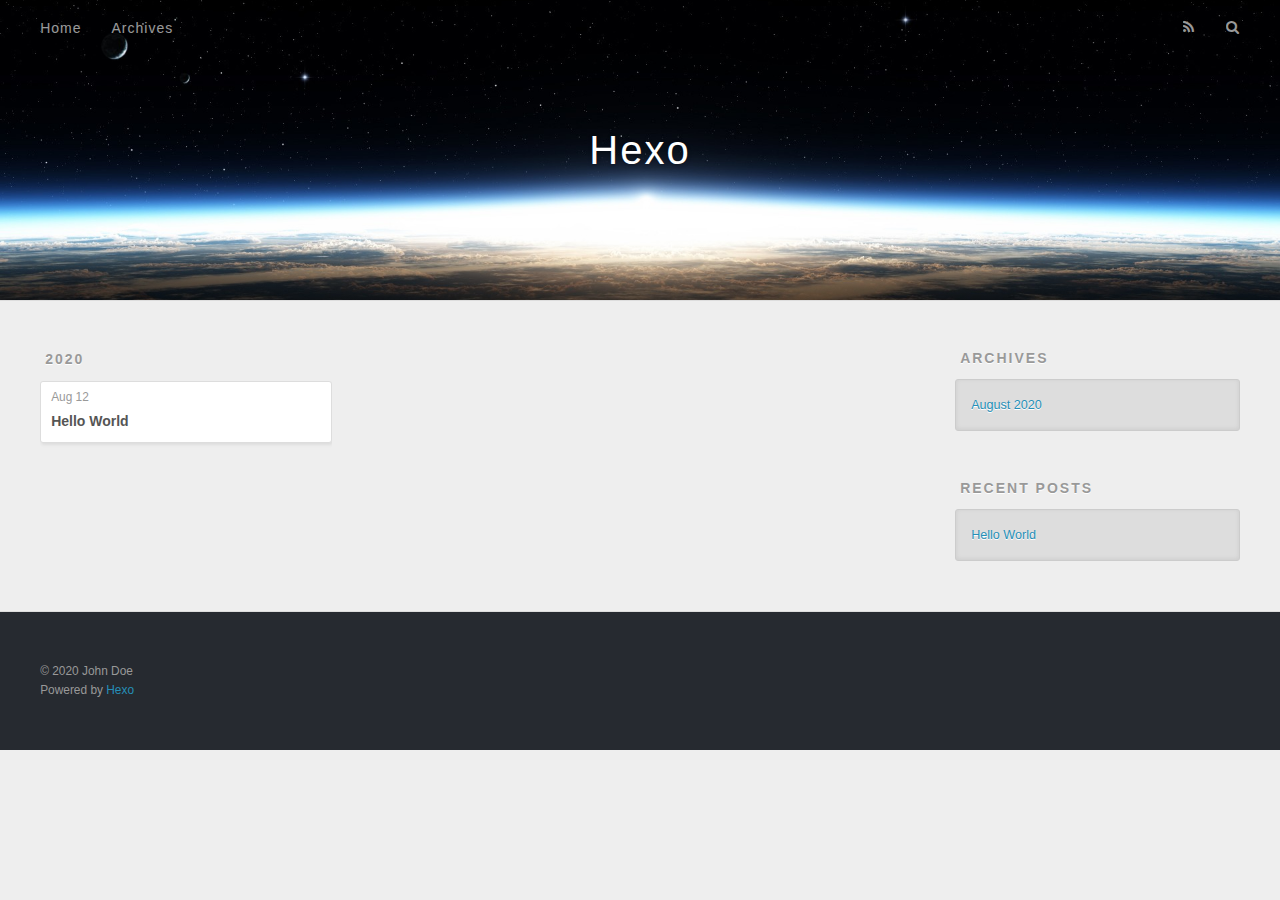
<file: archives/index.html>
<!DOCTYPE html>
<html>
<head>
  <meta charset="utf-8">
  

  
  <title>Archives | Hexo</title>
  <meta name="viewport" content="width=device-width, initial-scale=1, maximum-scale=1">
  <meta property="og:type" content="website">
<meta property="og:title" content="Hexo">
<meta property="og:url" content="http://yoursite.com/archives/index.html">
<meta property="og:site_name" content="Hexo">
<meta property="og:locale" content="en_US">
<meta property="article:author" content="John Doe">
<meta name="twitter:card" content="summary">
  
    <link rel="alternate" href="/atom.xml" title="Hexo" type="application/atom+xml">
  
  
    <link rel="icon" href="/favicon.png">
  
  
    <link href="//fonts.googleapis.com/css?family=Source+Code+Pro" rel="stylesheet" type="text/css">
  
  
<link rel="stylesheet" href="/css/style.css">

<meta name="generator" content="Hexo 5.0.2"></head>

<body>
  <div id="container">
    <div id="wrap">
      <header id="header">
  <div id="banner"></div>
  <div id="header-outer" class="outer">
    <div id="header-title" class="inner">
      <h1 id="logo-wrap">
        <a href="/" id="logo">Hexo</a>
      </h1>
      
    </div>
    <div id="header-inner" class="inner">
      <nav id="main-nav">
        <a id="main-nav-toggle" class="nav-icon"></a>
        
          <a class="main-nav-link" href="/">Home</a>
        
          <a class="main-nav-link" href="/archives">Archives</a>
        
      </nav>
      <nav id="sub-nav">
        
          <a id="nav-rss-link" class="nav-icon" href="/atom.xml" title="RSS Feed"></a>
        
        <a id="nav-search-btn" class="nav-icon" title="Search"></a>
      </nav>
      <div id="search-form-wrap">
        <form action="//google.com/search" method="get" accept-charset="UTF-8" class="search-form"><input type="search" name="q" class="search-form-input" placeholder="Search"><button type="submit" class="search-form-submit">&#xF002;</button><input type="hidden" name="sitesearch" value="http://yoursite.com"></form>
      </div>
    </div>
  </div>
</header>
      <div class="outer">
        <section id="main">
  
  
    
    
      
      
      <section class="archives-wrap">
        <div class="archive-year-wrap">
          <a href="/archives/2020" class="archive-year">2020</a>
        </div>
        <div class="archives">
    
    <article class="archive-article archive-type-post">
  <div class="archive-article-inner">
    <header class="archive-article-header">
      <a href="/2020/08/12/hello-world/" class="archive-article-date">
  <time datetime="2020-08-12T12:31:34.256Z" itemprop="datePublished">Aug 12</time>
</a>
      
  
    <h1 itemprop="name">
      <a class="archive-article-title" href="/2020/08/12/hello-world/">Hello World</a>
    </h1>
  

    </header>
  </div>
</article>
  
  
    </div></section>
  


</section>
        
          <aside id="sidebar">
  
    

  
    

  
    
  
    
  <div class="widget-wrap">
    <h3 class="widget-title">Archives</h3>
    <div class="widget">
      <ul class="archive-list"><li class="archive-list-item"><a class="archive-list-link" href="/archives/2020/08/">August 2020</a></li></ul>
    </div>
  </div>


  
    
  <div class="widget-wrap">
    <h3 class="widget-title">Recent Posts</h3>
    <div class="widget">
      <ul>
        
          <li>
            <a href="/2020/08/12/hello-world/">Hello World</a>
          </li>
        
      </ul>
    </div>
  </div>

  
</aside>
        
      </div>
      <footer id="footer">
  
  <div class="outer">
    <div id="footer-info" class="inner">
      &copy; 2020 John Doe<br>
      Powered by <a href="http://hexo.io/" target="_blank">Hexo</a>
    </div>
  </div>
</footer>
    </div>
    <nav id="mobile-nav">
  
    <a href="/" class="mobile-nav-link">Home</a>
  
    <a href="/archives" class="mobile-nav-link">Archives</a>
  
</nav>
    

<script src="//ajax.googleapis.com/ajax/libs/jquery/2.0.3/jquery.min.js"></script>


  
<link rel="stylesheet" href="/fancybox/jquery.fancybox.css">

  
<script src="/fancybox/jquery.fancybox.pack.js"></script>




<script src="/js/script.js"></script>




  </div>
</body>
</html>
</file>
<file: css/style.css>
body {
  width: 100%;
}
body:before,
body:after {
  content: "";
  display: table;
}
body:after {
  clear: both;
}
html,
body,
div,
span,
applet,
object,
iframe,
h1,
h2,
h3,
h4,
h5,
h6,
p,
blockquote,
pre,
a,
abbr,
acronym,
address,
big,
cite,
code,
del,
dfn,
em,
img,
ins,
kbd,
q,
s,
samp,
small,
strike,
strong,
sub,
sup,
tt,
var,
dl,
dt,
dd,
ol,
ul,
li,
fieldset,
form,
label,
legend,
table,
caption,
tbody,
tfoot,
thead,
tr,
th,
td {
  margin: 0;
  padding: 0;
  border: 0;
  outline: 0;
  font-weight: inherit;
  font-style: inherit;
  font-family: inherit;
  font-size: 100%;
  vertical-align: baseline;
}
body {
  line-height: 1;
  color: #000;
  background: #fff;
}
ol,
ul {
  list-style: none;
}
table {
  border-collapse: separate;
  border-spacing: 0;
  vertical-align: middle;
}
caption,
th,
td {
  text-align: left;
  font-weight: normal;
  vertical-align: middle;
}
a img {
  border: none;
}
input,
button {
  margin: 0;
  padding: 0;
}
input::-moz-focus-inner,
button::-moz-focus-inner {
  border: 0;
  padding: 0;
}
@font-face {
  font-family: FontAwesome;
  font-style: normal;
  font-weight: normal;
  src: url("fonts/fontawesome-webfont.eot?v=#4.0.3");
  src: url("fonts/fontawesome-webfont.eot?#iefix&v=#4.0.3") format("embedded-opentype"), url("fonts/fontawesome-webfont.woff?v=#4.0.3") format("woff"), url("fonts/fontawesome-webfont.ttf?v=#4.0.3") format("truetype"), url("fonts/fontawesome-webfont.svg#fontawesomeregular?v=#4.0.3") format("svg");
}
html,
body,
#container {
  height: 100%;
}
body {
  background: #eee;
  font: 14px -apple-system, BlinkMacSystemFont, "Segoe UI", "Roboto", "Oxygen", "Ubuntu", "Cantarell", "Fira Sans", "Droid Sans", "Helvetica Neue", sans-serif;
  -webkit-text-size-adjust: 100%;
}
.outer {
  max-width: 1220px;
  margin: 0 auto;
  padding: 0 20px;
}
.outer:before,
.outer:after {
  content: "";
  display: table;
}
.outer:after {
  clear: both;
}
.inner {
  display: inline;
  float: left;
  width: 98.33333333333333%;
  margin: 0 0.833333333333333%;
}
.left,
.alignleft {
  float: left;
}
.right,
.alignright {
  float: right;
}
.clear {
  clear: both;
}
#container {
  position: relative;
}
.mobile-nav-on {
  overflow: hidden;
}
#wrap {
  height: 100%;
  width: 100%;
  position: absolute;
  top: 0;
  left: 0;
  -webkit-transition: 0.2s ease-out;
  -moz-transition: 0.2s ease-out;
  -ms-transition: 0.2s ease-out;
  transition: 0.2s ease-out;
  z-index: 1;
  background: #eee;
}
.mobile-nav-on #wrap {
  left: 280px;
}
@media screen and (min-width: 768px) {
  #main {
    display: inline;
    float: left;
    width: 73.33333333333333%;
    margin: 0 0.833333333333333%;
  }
}
.article-date,
.article-category-link,
.archive-year,
.widget-title {
  text-decoration: none;
  text-transform: uppercase;
  letter-spacing: 2px;
  color: #999;
  margin-bottom: 1em;
  margin-left: 5px;
  line-height: 1em;
  text-shadow: 0 1px #fff;
  font-weight: bold;
}
.article-inner,
.archive-article-inner {
  background: #fff;
  -webkit-box-shadow: 1px 2px 3px #ddd;
  box-shadow: 1px 2px 3px #ddd;
  border: 1px solid #ddd;
  border-radius: 3px;
}
.article-entry h1,
.widget h1 {
  font-size: 2em;
}
.article-entry h2,
.widget h2 {
  font-size: 1.5em;
}
.article-entry h3,
.widget h3 {
  font-size: 1.3em;
}
.article-entry h4,
.widget h4 {
  font-size: 1.2em;
}
.article-entry h5,
.widget h5 {
  font-size: 1em;
}
.article-entry h6,
.widget h6 {
  font-size: 1em;
  color: #999;
}
.article-entry hr,
.widget hr {
  border: 1px dashed #ddd;
}
.article-entry strong,
.widget strong {
  font-weight: bold;
}
.article-entry em,
.widget em,
.article-entry cite,
.widget cite {
  font-style: italic;
}
.article-entry sup,
.widget sup,
.article-entry sub,
.widget sub {
  font-size: 0.75em;
  line-height: 0;
  position: relative;
  vertical-align: baseline;
}
.article-entry sup,
.widget sup {
  top: -0.5em;
}
.article-entry sub,
.widget sub {
  bottom: -0.2em;
}
.article-entry small,
.widget small {
  font-size: 0.85em;
}
.article-entry acronym,
.widget acronym,
.article-entry abbr,
.widget abbr {
  border-bottom: 1px dotted;
}
.article-entry ul,
.widget ul,
.article-entry ol,
.widget ol,
.article-entry dl,
.widget dl {
  margin: 0 20px;
  line-height: 1.6em;
}
.article-entry ul ul,
.widget ul ul,
.article-entry ol ul,
.widget ol ul,
.article-entry ul ol,
.widget ul ol,
.article-entry ol ol,
.widget ol ol {
  margin-top: 0;
  margin-bottom: 0;
}
.article-entry ul,
.widget ul {
  list-style: disc;
}
.article-entry ol,
.widget ol {
  list-style: decimal;
}
.article-entry dt,
.widget dt {
  font-weight: bold;
}
#header {
  height: 300px;
  position: relative;
  border-bottom: 1px solid #ddd;
}
#header:before,
#header:after {
  content: "";
  position: absolute;
  left: 0;
  right: 0;
  height: 40px;
}
#header:before {
  top: 0;
  background: -webkit-linear-gradient(rgba(0,0,0,0.2), transparent);
  background: -moz-linear-gradient(rgba(0,0,0,0.2), transparent);
  background: -ms-linear-gradient(rgba(0,0,0,0.2), transparent);
  background: linear-gradient(rgba(0,0,0,0.2), transparent);
}
#header:after {
  bottom: 0;
  background: -webkit-linear-gradient(transparent, rgba(0,0,0,0.2));
  background: -moz-linear-gradient(transparent, rgba(0,0,0,0.2));
  background: -ms-linear-gradient(transparent, rgba(0,0,0,0.2));
  background: linear-gradient(transparent, rgba(0,0,0,0.2));
}
#header-outer {
  height: 100%;
  position: relative;
}
#header-inner {
  position: relative;
  overflow: hidden;
}
#banner {
  position: absolute;
  top: 0;
  left: 0;
  width: 100%;
  height: 100%;
  background: url("images/banner.jpg") center #000;
  -webkit-background-size: cover;
  -moz-background-size: cover;
  background-size: cover;
  z-index: -1;
}
#header-title {
  text-align: center;
  height: 40px;
  position: absolute;
  top: 50%;
  left: 0;
  margin-top: -20px;
}
#logo,
#subtitle {
  text-decoration: none;
  color: #fff;
  font-weight: 300;
  text-shadow: 0 1px 4px rgba(0,0,0,0.3);
}
#logo {
  font-size: 40px;
  line-height: 40px;
  letter-spacing: 2px;
}
#subtitle {
  font-size: 16px;
  line-height: 16px;
  letter-spacing: 1px;
}
#subtitle-wrap {
  margin-top: 16px;
}
#main-nav {
  float: left;
  margin-left: -15px;
}
.nav-icon,
.main-nav-link {
  float: left;
  color: #fff;
  opacity: 0.6;
  text-decoration: none;
  text-shadow: 0 1px rgba(0,0,0,0.2);
  -webkit-transition: opacity 0.2s;
  -moz-transition: opacity 0.2s;
  -ms-transition: opacity 0.2s;
  transition: opacity 0.2s;
  display: block;
  padding: 20px 15px;
}
.nav-icon:hover,
.main-nav-link:hover {
  opacity: 1;
}
.nav-icon {
  font-family: FontAwesome;
  text-align: center;
  font-size: 14px;
  width: 14px;
  height: 14px;
  padding: 20px 15px;
  position: relative;
  cursor: pointer;
}
.main-nav-link {
  font-weight: 300;
  letter-spacing: 1px;
}
@media screen and (max-width: 479px) {
  .main-nav-link {
    display: none;
  }
}
#main-nav-toggle {
  display: none;
}
#main-nav-toggle:before {
  content: "\f0c9";
}
@media screen and (max-width: 479px) {
  #main-nav-toggle {
    display: block;
  }
}
#sub-nav {
  float: right;
  margin-right: -15px;
}
#nav-rss-link:before {
  content: "\f09e";
}
#nav-search-btn:before {
  content: "\f002";
}
#search-form-wrap {
  position: absolute;
  top: 15px;
  width: 150px;
  height: 30px;
  right: -150px;
  opacity: 0;
  -webkit-transition: 0.2s ease-out;
  -moz-transition: 0.2s ease-out;
  -ms-transition: 0.2s ease-out;
  transition: 0.2s ease-out;
}
#search-form-wrap.on {
  opacity: 1;
  right: 0;
}
@media screen and (max-width: 479px) {
  #search-form-wrap {
    width: 100%;
    right: -100%;
  }
}
.search-form {
  position: absolute;
  top: 0;
  left: 0;
  right: 0;
  background: #fff;
  padding: 5px 15px;
  border-radius: 15px;
  -webkit-box-shadow: 0 0 10px rgba(0,0,0,0.3);
  box-shadow: 0 0 10px rgba(0,0,0,0.3);
}
.search-form-input {
  border: none;
  background: none;
  color: #555;
  width: 100%;
  font: 13px -apple-system, BlinkMacSystemFont, "Segoe UI", "Roboto", "Oxygen", "Ubuntu", "Cantarell", "Fira Sans", "Droid Sans", "Helvetica Neue", sans-serif;
  outline: none;
}
.search-form-input::-webkit-search-results-decoration,
.search-form-input::-webkit-search-cancel-button {
  -webkit-appearance: none;
}
.search-form-submit {
  position: absolute;
  top: 50%;
  right: 10px;
  margin-top: -7px;
  font: 13px FontAwesome;
  border: none;
  background: none;
  color: #bbb;
  cursor: pointer;
}
.search-form-submit:hover,
.search-form-submit:focus {
  color: #777;
}
.article {
  margin: 50px 0;
}
.article-inner {
  overflow: hidden;
}
.article-meta:before,
.article-meta:after {
  content: "";
  display: table;
}
.article-meta:after {
  clear: both;
}
.article-date {
  float: left;
}
.article-category {
  float: left;
  line-height: 1em;
  color: #ccc;
  text-shadow: 0 1px #fff;
  margin-left: 8px;
}
.article-category:before {
  content: "\2022";
}
.article-category-link {
  margin: 0 12px 1em;
}
.article-header {
  padding: 20px 20px 0;
}
.article-title {
  text-decoration: none;
  font-size: 2em;
  font-weight: bold;
  color: #555;
  line-height: 1.1em;
  -webkit-transition: color 0.2s;
  -moz-transition: color 0.2s;
  -ms-transition: color 0.2s;
  transition: color 0.2s;
}
a.article-title:hover {
  color: #258fb8;
}
.article-entry {
  color: #555;
  padding: 0 20px;
}
.article-entry:before,
.article-entry:after {
  content: "";
  display: table;
}
.article-entry:after {
  clear: both;
}
.article-entry p,
.article-entry table {
  line-height: 1.6em;
  margin: 1.6em 0;
}
.article-entry h1,
.article-entry h2,
.article-entry h3,
.article-entry h4,
.article-entry h5,
.article-entry h6 {
  font-weight: bold;
}
.article-entry h1,
.article-entry h2,
.article-entry h3,
.article-entry h4,
.article-entry h5,
.article-entry h6 {
  line-height: 1.1em;
  margin: 1.1em 0;
}
.article-entry a {
  color: #258fb8;
  text-decoration: none;
}
.article-entry a:hover {
  text-decoration: underline;
}
.article-entry ul,
.article-entry ol,
.article-entry dl {
  margin-top: 1.6em;
  margin-bottom: 1.6em;
}
.article-entry img,
.article-entry video {
  max-width: 100%;
  height: auto;
  display: block;
  margin: auto;
}
.article-entry iframe {
  border: none;
}
.article-entry table {
  width: 100%;
  border-collapse: collapse;
  border-spacing: 0;
}
.article-entry th {
  font-weight: bold;
  border-bottom: 3px solid #ddd;
  padding-bottom: 0.5em;
}
.article-entry td {
  border-bottom: 1px solid #ddd;
  padding: 10px 0;
}
.article-entry blockquote {
  font-family: Georgia, "Times New Roman", serif;
  font-size: 1.4em;
  margin: 1.6em 20px;
  text-align: center;
}
.article-entry blockquote footer {
  font-size: 14px;
  margin: 1.6em 0;
  font-family: -apple-system, BlinkMacSystemFont, "Segoe UI", "Roboto", "Oxygen", "Ubuntu", "Cantarell", "Fira Sans", "Droid Sans", "Helvetica Neue", sans-serif;
}
.article-entry blockquote footer cite:before {
  content: "—";
  padding: 0 0.5em;
}
.article-entry .pullquote {
  text-align: left;
  width: 45%;
  margin: 0;
}
.article-entry .pullquote.left {
  margin-left: 0.5em;
  margin-right: 1em;
}
.article-entry .pullquote.right {
  margin-right: 0.5em;
  margin-left: 1em;
}
.article-entry .caption {
  color: #999;
  display: block;
  font-size: 0.9em;
  margin-top: 0.5em;
  position: relative;
  text-align: center;
}
.article-entry .video-container {
  position: relative;
  padding-top: 56.25%;
  height: 0;
  overflow: hidden;
}
.article-entry .video-container iframe,
.article-entry .video-container object,
.article-entry .video-container embed {
  position: absolute;
  top: 0;
  left: 0;
  width: 100%;
  height: 100%;
  margin-top: 0;
}
.article-more-link a {
  display: inline-block;
  line-height: 1em;
  padding: 6px 15px;
  border-radius: 15px;
  background: #eee;
  color: #999;
  text-shadow: 0 1px #fff;
  text-decoration: none;
}
.article-more-link a:hover {
  background: #258fb8;
  color: #fff;
  text-decoration: none;
  text-shadow: 0 1px #1e7293;
}
.article-footer {
  font-size: 0.85em;
  line-height: 1.6em;
  border-top: 1px solid #ddd;
  padding-top: 1.6em;
  margin: 0 20px 20px;
}
.article-footer:before,
.article-footer:after {
  content: "";
  display: table;
}
.article-footer:after {
  clear: both;
}
.article-footer a {
  color: #999;
  text-decoration: none;
}
.article-footer a:hover {
  color: #555;
}
.article-tag-list-item {
  float: left;
  margin-right: 10px;
}
.article-tag-list-link:before {
  content: "#";
}
.article-comment-link {
  float: right;
}
.article-comment-link:before {
  content: "\f075";
  font-family: FontAwesome;
  padding-right: 8px;
}
.article-share-link {
  cursor: pointer;
  float: right;
  margin-left: 20px;
}
.article-share-link:before {
  content: "\f064";
  font-family: FontAwesome;
  padding-right: 6px;
}
#article-nav {
  position: relative;
}
#article-nav:before,
#article-nav:after {
  content: "";
  display: table;
}
#article-nav:after {
  clear: both;
}
@media screen and (min-width: 768px) {
  #article-nav {
    margin: 50px 0;
  }
  #article-nav:before {
    width: 8px;
    height: 8px;
    position: absolute;
    top: 50%;
    left: 50%;
    margin-top: -4px;
    margin-left: -4px;
    content: "";
    border-radius: 50%;
    background: #ddd;
    -webkit-box-shadow: 0 1px 2px #fff;
    box-shadow: 0 1px 2px #fff;
  }
}
.article-nav-link-wrap {
  text-decoration: none;
  text-shadow: 0 1px #fff;
  color: #999;
  -webkit-box-sizing: border-box;
  -moz-box-sizing: border-box;
  box-sizing: border-box;
  margin-top: 50px;
  text-align: center;
  display: block;
}
.article-nav-link-wrap:hover {
  color: #555;
}
@media screen and (min-width: 768px) {
  .article-nav-link-wrap {
    width: 50%;
    margin-top: 0;
  }
}
@media screen and (min-width: 768px) {
  #article-nav-newer {
    float: left;
    text-align: right;
    padding-right: 20px;
  }
}
@media screen and (min-width: 768px) {
  #article-nav-older {
    float: right;
    text-align: left;
    padding-left: 20px;
  }
}
.article-nav-caption {
  text-transform: uppercase;
  letter-spacing: 2px;
  color: #ddd;
  line-height: 1em;
  font-weight: bold;
}
#article-nav-newer .article-nav-caption {
  margin-right: -2px;
}
.article-nav-title {
  font-size: 0.85em;
  line-height: 1.6em;
  margin-top: 0.5em;
}
.article-share-box {
  position: absolute;
  display: none;
  background: #fff;
  -webkit-box-shadow: 1px 2px 10px rgba(0,0,0,0.2);
  box-shadow: 1px 2px 10px rgba(0,0,0,0.2);
  border-radius: 3px;
  margin-left: -145px;
  overflow: hidden;
  z-index: 1;
}
.article-share-box.on {
  display: block;
}
.article-share-input {
  width: 100%;
  background: none;
  -webkit-box-sizing: border-box;
  -moz-box-sizing: border-box;
  box-sizing: border-box;
  font: 14px -apple-system, BlinkMacSystemFont, "Segoe UI", "Roboto", "Oxygen", "Ubuntu", "Cantarell", "Fira Sans", "Droid Sans", "Helvetica Neue", sans-serif;
  padding: 0 15px;
  color: #555;
  outline: none;
  border: 1px solid #ddd;
  border-radius: 3px 3px 0 0;
  height: 36px;
  line-height: 36px;
}
.article-share-links {
  background: #eee;
}
.article-share-links:before,
.article-share-links:after {
  content: "";
  display: table;
}
.article-share-links:after {
  clear: both;
}
.article-share-twitter,
.article-share-facebook,
.article-share-pinterest,
.article-share-google {
  width: 50px;
  height: 36px;
  display: block;
  float: left;
  position: relative;
  color: #999;
  text-shadow: 0 1px #fff;
}
.article-share-twitter:before,
.article-share-facebook:before,
.article-share-pinterest:before,
.article-share-google:before {
  font-size: 20px;
  font-family: FontAwesome;
  width: 20px;
  height: 20px;
  position: absolute;
  top: 50%;
  left: 50%;
  margin-top: -10px;
  margin-left: -10px;
  text-align: center;
}
.article-share-twitter:hover,
.article-share-facebook:hover,
.article-share-pinterest:hover,
.article-share-google:hover {
  color: #fff;
}
.article-share-twitter:before {
  content: "\f099";
}
.article-share-twitter:hover {
  background: #00aced;
  text-shadow: 0 1px #008abe;
}
.article-share-facebook:before {
  content: "\f09a";
}
.article-share-facebook:hover {
  background: #3b5998;
  text-shadow: 0 1px #2f477a;
}
.article-share-pinterest:before {
  content: "\f0d2";
}
.article-share-pinterest:hover {
  background: #cb2027;
  text-shadow: 0 1px #a21a1f;
}
.article-share-google:before {
  content: "\f0d5";
}
.article-share-google:hover {
  background: #dd4b39;
  text-shadow: 0 1px #be3221;
}
.article-gallery {
  background: #000;
  position: relative;
}
.article-gallery-photos {
  position: relative;
  overflow: hidden;
}
.article-gallery-img {
  display: none;
  max-width: 100%;
}
.article-gallery-img:first-child {
  display: block;
}
.article-gallery-img.loaded {
  position: absolute;
  display: block;
}
.article-gallery-img img {
  display: block;
  max-width: 100%;
  margin: 0 auto;
}
#comments {
  background: #fff;
  -webkit-box-shadow: 1px 2px 3px #ddd;
  box-shadow: 1px 2px 3px #ddd;
  padding: 20px;
  border: 1px solid #ddd;
  border-radius: 3px;
  margin: 50px 0;
}
#comments a {
  color: #258fb8;
}
.archives-wrap {
  margin: 50px 0;
}
.archives:before,
.archives:after {
  content: "";
  display: table;
}
.archives:after {
  clear: both;
}
.archive-year-wrap {
  margin-bottom: 1em;
}
.archives {
  -webkit-column-gap: 10px;
  -moz-column-gap: 10px;
  column-gap: 10px;
}
@media screen and (min-width: 480px) and (max-width: 767px) {
  .archives {
    -webkit-column-count: 2;
    -moz-column-count: 2;
    column-count: 2;
  }
}
@media screen and (min-width: 768px) {
  .archives {
    -webkit-column-count: 3;
    -moz-column-count: 3;
    column-count: 3;
  }
}
.archive-article {
  -webkit-column-break-inside: avoid;
  page-break-inside: avoid;
  overflow: hidden;
  break-inside: avoid-column;
}
.archive-article-inner {
  padding: 10px;
  margin-bottom: 15px;
}
.archive-article-title {
  text-decoration: none;
  font-weight: bold;
  color: #555;
  -webkit-transition: color 0.2s;
  -moz-transition: color 0.2s;
  -ms-transition: color 0.2s;
  transition: color 0.2s;
  line-height: 1.6em;
}
.archive-article-title:hover {
  color: #258fb8;
}
.archive-article-footer {
  margin-top: 1em;
}
.archive-article-date {
  color: #999;
  text-decoration: none;
  font-size: 0.85em;
  line-height: 1em;
  margin-bottom: 0.5em;
  display: block;
}
#page-nav {
  margin: 50px auto;
  background: #fff;
  -webkit-box-shadow: 1px 2px 3px #ddd;
  box-shadow: 1px 2px 3px #ddd;
  border: 1px solid #ddd;
  border-radius: 3px;
  text-align: center;
  color: #999;
  overflow: hidden;
}
#page-nav:before,
#page-nav:after {
  content: "";
  display: table;
}
#page-nav:after {
  clear: both;
}
#page-nav a,
#page-nav span {
  padding: 10px 20px;
  line-height: 1;
  height: 2ex;
}
#page-nav a {
  color: #999;
  text-decoration: none;
}
#page-nav a:hover {
  background: #999;
  color: #fff;
}
#page-nav .prev {
  float: left;
}
#page-nav .next {
  float: right;
}
#page-nav .page-number {
  display: inline-block;
}
@media screen and (max-width: 479px) {
  #page-nav .page-number {
    display: none;
  }
}
#page-nav .current {
  color: #555;
  font-weight: bold;
}
#page-nav .space {
  color: #ddd;
}
#footer {
  background: #262a30;
  padding: 50px 0;
  border-top: 1px solid #ddd;
  color: #999;
}
#footer a {
  color: #258fb8;
  text-decoration: none;
}
#footer a:hover {
  text-decoration: underline;
}
#footer-info {
  line-height: 1.6em;
  font-size: 0.85em;
}
.article-entry pre,
.article-entry .highlight {
  background: #2d2d2d;
  margin: 0 -20px;
  padding: 15px 20px;
  border-style: solid;
  border-color: #ddd;
  border-width: 1px 0;
  overflow: auto;
  color: #ccc;
  line-height: 22.400000000000002px;
}
.article-entry .highlight .gutter pre,
.article-entry .gist .gist-file .gist-data .line-numbers {
  color: #666;
  font-size: 0.85em;
}
.article-entry pre,
.article-entry code {
  font-family: "Source Code Pro", Consolas, Monaco, Menlo, Consolas, monospace;
}
.article-entry code {
  background: #eee;
  text-shadow: 0 1px #fff;
  padding: 0 0.3em;
}
.article-entry pre code {
  background: none;
  text-shadow: none;
  padding: 0;
}
.article-entry .highlight pre {
  border: none;
  margin: 0;
  padding: 0;
}
.article-entry .highlight table {
  margin: 0;
  width: auto;
}
.article-entry .highlight td {
  border: none;
  padding: 0;
}
.article-entry .highlight figcaption {
  font-size: 0.85em;
  color: #999;
  line-height: 1em;
  margin-bottom: 1em;
}
.article-entry .highlight figcaption:before,
.article-entry .highlight figcaption:after {
  content: "";
  display: table;
}
.article-entry .highlight figcaption:after {
  clear: both;
}
.article-entry .highlight figcaption a {
  float: right;
}
.article-entry .highlight .gutter pre {
  text-align: right;
  padding-right: 20px;
}
.article-entry .highlight .line {
  height: 22.400000000000002px;
}
.article-entry .highlight .line.marked {
  background: #515151;
}
.article-entry .gist {
  margin: 0 -20px;
  border-style: solid;
  border-color: #ddd;
  border-width: 1px 0;
  background: #2d2d2d;
  padding: 15px 20px 15px 0;
}
.article-entry .gist .gist-file {
  border: none;
  font-family: "Source Code Pro", Consolas, Monaco, Menlo, Consolas, monospace;
  margin: 0;
}
.article-entry .gist .gist-file .gist-data {
  background: none;
  border: none;
}
.article-entry .gist .gist-file .gist-data .line-numbers {
  background: none;
  border: none;
  padding: 0 20px 0 0;
}
.article-entry .gist .gist-file .gist-data .line-data {
  padding: 0 !important;
}
.article-entry .gist .gist-file .highlight {
  margin: 0;
  padding: 0;
  border: none;
}
.article-entry .gist .gist-file .gist-meta {
  background: #2d2d2d;
  color: #999;
  font: 0.85em -apple-system, BlinkMacSystemFont, "Segoe UI", "Roboto", "Oxygen", "Ubuntu", "Cantarell", "Fira Sans", "Droid Sans", "Helvetica Neue", sans-serif;
  text-shadow: 0 0;
  padding: 0;
  margin-top: 1em;
  margin-left: 20px;
}
.article-entry .gist .gist-file .gist-meta a {
  color: #258fb8;
  font-weight: normal;
}
.article-entry .gist .gist-file .gist-meta a:hover {
  text-decoration: underline;
}
pre .comment,
pre .title {
  color: #999;
}
pre .variable,
pre .attribute,
pre .tag,
pre .regexp,
pre .ruby .constant,
pre .xml .tag .title,
pre .xml .pi,
pre .xml .doctype,
pre .html .doctype,
pre .css .id,
pre .css .class,
pre .css .pseudo {
  color: #f2777a;
}
pre .number,
pre .preprocessor,
pre .built_in,
pre .literal,
pre .params,
pre .constant {
  color: #f99157;
}
pre .class,
pre .ruby .class .title,
pre .css .rules .attribute {
  color: #9c9;
}
pre .string,
pre .value,
pre .inheritance,
pre .header,
pre .ruby .symbol,
pre .xml .cdata {
  color: #9c9;
}
pre .css .hexcolor {
  color: #6cc;
}
pre .function,
pre .python .decorator,
pre .python .title,
pre .ruby .function .title,
pre .ruby .title .keyword,
pre .perl .sub,
pre .javascript .title,
pre .coffeescript .title {
  color: #69c;
}
pre .keyword,
pre .javascript .function {
  color: #c9c;
}
@media screen and (max-width: 479px) {
  #mobile-nav {
    position: absolute;
    top: 0;
    left: 0;
    width: 280px;
    height: 100%;
    background: #191919;
    border-right: 1px solid #fff;
  }
}
@media screen and (max-width: 479px) {
  .mobile-nav-link {
    display: block;
    color: #999;
    text-decoration: none;
    padding: 15px 20px;
    font-weight: bold;
  }
  .mobile-nav-link:hover {
    color: #fff;
  }
}
@media screen and (min-width: 768px) {
  #sidebar {
    display: inline;
    float: left;
    width: 23.333333333333332%;
    margin: 0 0.833333333333333%;
  }
}
.widget-wrap {
  margin: 50px 0;
}
.widget {
  color: #777;
  text-shadow: 0 1px #fff;
  background: #ddd;
  -webkit-box-shadow: 0 -1px 4px #ccc inset;
  box-shadow: 0 -1px 4px #ccc inset;
  border: 1px solid #ccc;
  padding: 15px;
  border-radius: 3px;
}
.widget a {
  color: #258fb8;
  text-decoration: none;
}
.widget a:hover {
  text-decoration: underline;
}
.widget ul ul,
.widget ol ul,
.widget dl ul,
.widget ul ol,
.widget ol ol,
.widget dl ol,
.widget ul dl,
.widget ol dl,
.widget dl dl {
  margin-left: 15px;
  list-style: disc;
}
.widget {
  line-height: 1.6em;
  word-wrap: break-word;
  font-size: 0.9em;
}
.widget ul,
.widget ol {
  list-style: none;
  margin: 0;
}
.widget ul ul,
.widget ol ul,
.widget ul ol,
.widget ol ol {
  margin: 0 20px;
}
.widget ul ul,
.widget ol ul {
  list-style: disc;
}
.widget ul ol,
.widget ol ol {
  list-style: decimal;
}
.category-list-count,
.tag-list-count,
.archive-list-count {
  padding-left: 5px;
  color: #999;
  font-size: 0.85em;
}
.category-list-count:before,
.tag-list-count:before,
.archive-list-count:before {
  content: "(";
}
.category-list-count:after,
.tag-list-count:after,
.archive-list-count:after {
  content: ")";
}
.tagcloud a {
  margin-right: 5px;
  display: inline-block;
}
</file>
